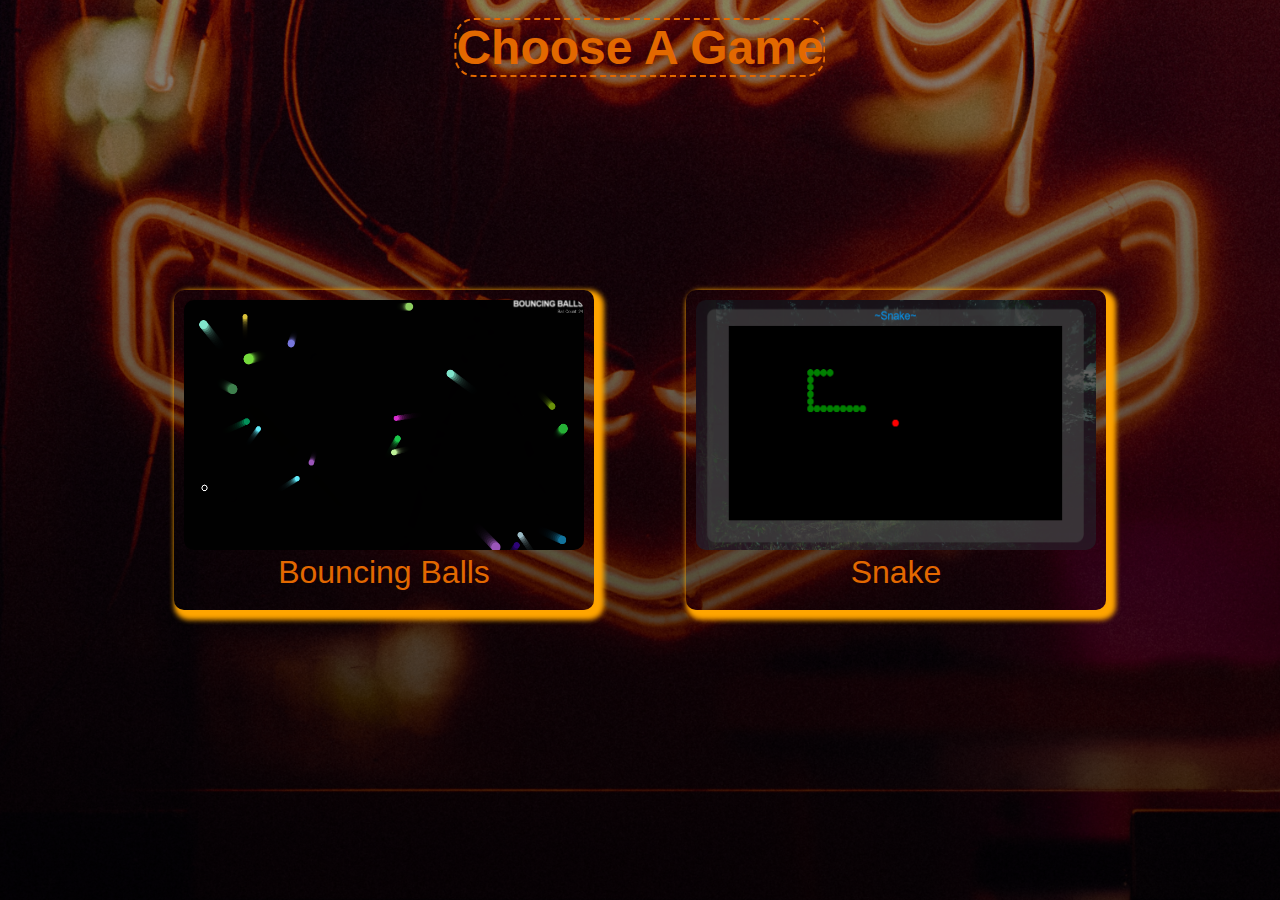
<file: Vishesh/GameSite/index.html>
<!DOCTYPE html>
<html lang="en">
<head>
    <meta charset="UTF-8">
    <title>Game Site</title>
    <link rel="stylesheet" href="style.css">
<!--    <link rel="stylesheet" href="media.css">-->
</head>

<body>
    <div class="root">
        <div class="main-head">
            Choose A Game
        </div>

        <!--Games-->
        <div class="parent-balls parent">
            <a href="Balls/index.html">
                <img src="images/ball.png" alt="Ball Game">
            </a>
            <div class="game-title">
                Bouncing Balls
            </div>
        </div>

        <div class="parent-snake parent">
            <a href="Snake/index.html">
                <img src="images/snake.png" alt="Snake Game">
            </a>
            <div class="game-title">
                Snake
            </div>
        </div>

    </div>
</body>
</html>
</file>
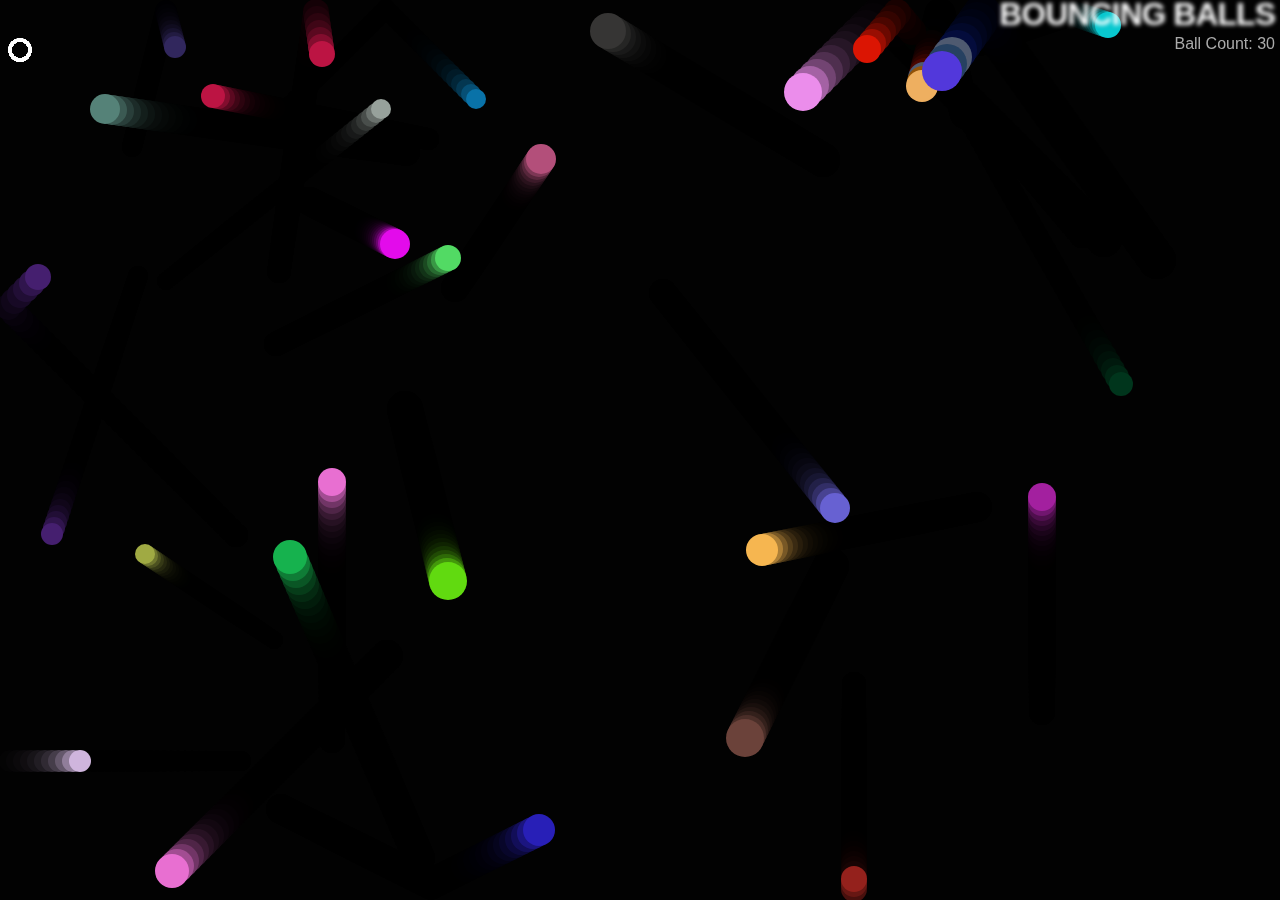
<file: Vishesh/GameSite/Balls/index.html>
<!DOCTYPE html>
<html>
  <head>
    <meta charset="utf-8">
    <title>Bouncing balls</title>
    <link rel="stylesheet" href="style.css">
  </head>

  <body>
    <h1>BOUNCING BALLS</h1>
    <p id="p">Ball Count: 30</p>
    <canvas></canvas>

    <script src="main.js"></script>
  </body>
</html>
</file>
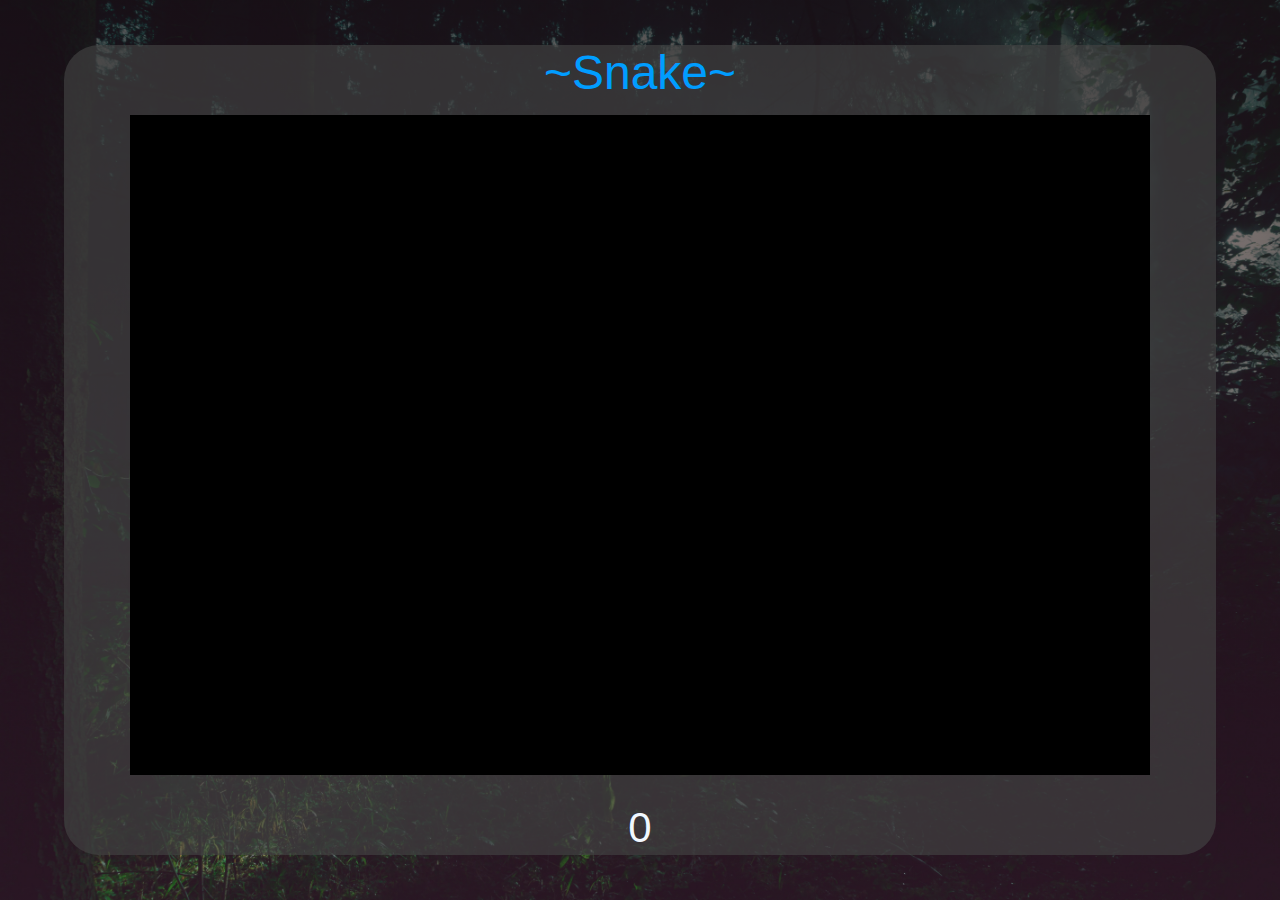
<file: Vishesh/GameSite/Snake/index.html>
<!DOCTYPE html>
<html lang="en">

<head>
    <meta charset="UTF-8">
    <title>Snake</title>
    <link rel="stylesheet" href="style.css">
</head>

<body>
    <div class="root">
        <div class="main-container">
            <div class="game-title">~Snake~</div>
            
            <div class="canvas-holder">
                <canvas class="canvas" id="canvas"></canvas>
            </div>
            
            <div class="score-count">

            </div>
        </div>
    </div>

    <script src="app.js"></script>

</body></html>
</file>
<file: Vishesh/GameSite/style.css>
*{
    margin: 0;
    padding: 0;
}

body {
    height: 100vh;
    width: 100vw;
    background-image: -webkit-gradient(linear, left top, left bottom, from(rgba(0, 0, 0, 0.47)), to(rgba(0, 0, 0, 0.77))), url(images/gamebody.jpg);
    background-image: linear-gradient(rgba(0, 0, 0, 0.47), rgba(0, 0, 0, 0.77)), url(images/gamebody.jpg);
    background-size: cover;
    background-position: center;
}

.root {
    position: relative;
    height: 100%;
    width: 100%;
}

.main-head {
    text-align: center;
    font-family: 'Arial', sans-serif;
    font-size: 48px;
    font-weight: 900;
    color: #e26800;
    position: absolute;
    left: 50%;
    -webkit-transform: translateX(-50%);
    transform: translateX(-50%);
    border: 2px dashed;
    border-radius: 20px;
    top: 2%;
}

/*Options box*/

.parent {
/*    border: 1px solid blue;*/
    position: absolute;
    height: 300px;
    top: 50%;
    width: 400px;
    display: -webkit-box;
    display: -ms-flexbox;
    display: flex;
    -webkit-box-orient: vertical;
    -webkit-box-direction: normal;
    -ms-flex-direction: column;
    flex-direction: column;
    border-radius: 10px;
    padding: 10px;
    -webkit-box-shadow: 5px 5px 5px 5px orange;
    box-shadow: 5px 5px 5px 5px orange;
    -webkit-transform: translateX(-50%) translateY(-50%);
    transform: translateX(-50%) translateY(-50%);
}

.parent:hover {
    -webkit-box-shadow: 5px 5px 5px 5px green;
    box-shadow: 5px 5px 5px 5px green;
}

.parent-balls {
    left: 30%;
}

.parent-snake {
    left: 70%;
}

img {
    width: 100%;
    height: 250px;
    background-size: cover;
    border-radius: 10px;
}

img:hover {
    -webkit-transform: scale(1.03);
    transform: scale(1.03);
    -webkit-transition: -webkit-transform 0.2s;
    transition: -webkit-transform 0.2s;
    transition: transform 0.2s;
    transition: transform 0.2s, -webkit-transform 0.2s;
}

.game-title {
    color: #e26800;
    font-family: sans-serif;
    text-align: center;
    font-size: 32px;
}




/*media queries*/

@media only screen and (max-width: 1024px) {
    
    .parent-balls {
        left: 50%;
        top: 30%;
    }
    
    .parent-snake {
        left: 50%;
        top: 70%;
    }
    
}
</file>
<file: Vishesh/GameSite/Balls/style.css>
html, body {
  margin: 0;
}

html {
  font-family: 'Helvetica Neue', Helvetica, Arial, sans-serif;
  height: 100%;
}

body {
  overflow: hidden;
  height: inherit;
}

h1 {
  font-size: 2rem;
  letter-spacing: -1px;
  position: absolute;
  margin: 0;
  top: -4px;
  right: 5px;

  color: transparent;
  text-shadow: 0 0 4px white;
}

p {
  position: absolute;
  margin: 0;
  top: 35px;
  right: 5px;
  color: #aaa;
}
</file>
<file: Vishesh/GameSite/Snake/style.css>
* {
    margin: 0;
    padding: 0;
    overflow: hidden;
}

body {
    height: 100vh;
    width: 100vw;
}

.root {
    background-image: linear-gradient(rgba(0, 0, 0, 0.6), rgba(0, 0, 0, 0.29)),url(resources/img/bodybg.jpg);
    background-size: cover;
    height: 100%;
    width: 100%;
    position: relative;
    
}

.main-container {
    position: relative;
    height: 90%;
    width: 90%;
    top: 50%;
    left: 50%;
    transform: translateX(-50%) translateY(-50%);
    background: rgba(67, 67, 67, 0.66);
    border-radius: 35px;
}

.game-title {
    text-align: center;
    font-size: 48px;
    font-family: sans-serif;
    color: rgb(0, 157, 255);
    margin-bottom: 15px
}

.canvas-holder {
    width: 90%;
    height: 85%;
    margin: auto;
}

.canvas-holder2 {
    margin: auto;
    width 700px;
    height: 700px;
    border: 5px solid;
}

.canvas {
    background: #000;
}

.score-count {
    color: aliceblue;
    font-family: 'Arial', sans-serif;
    text-align-last: center;
    font-size: 42px;
    margin: 0;
}

.wall-box {
    height: 90%;
    width: 99.5%;
    margin: 0;
    padding: 0;
}
</file>
